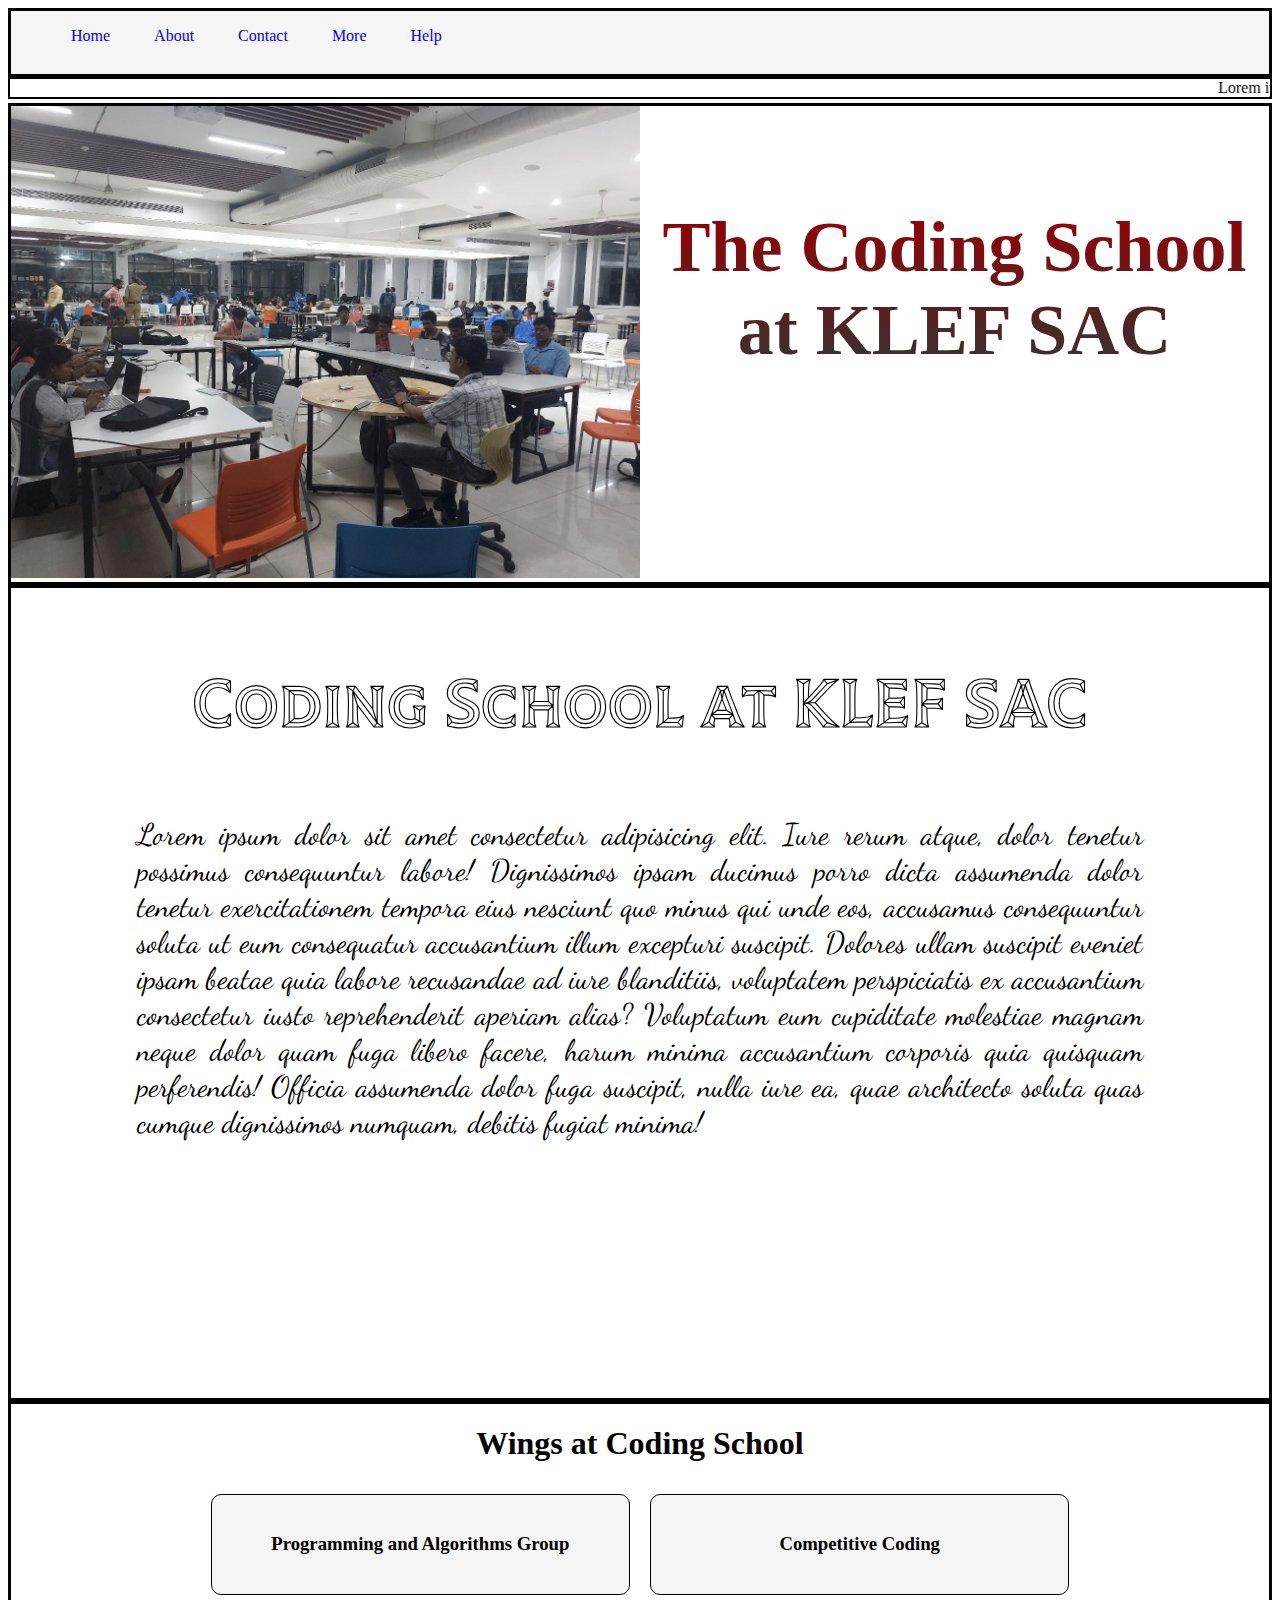
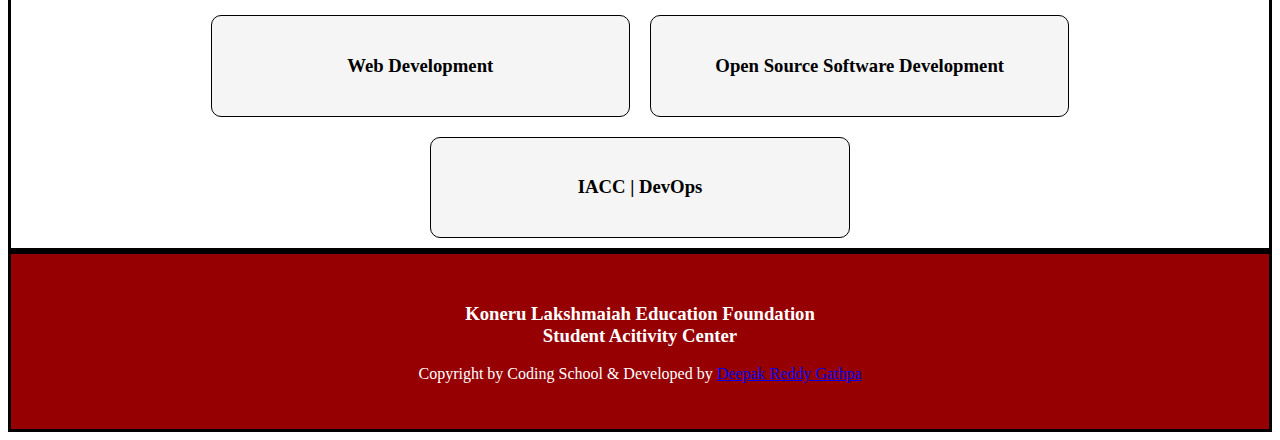
<file: index.html>
<!DOCTYPE html>
<html lang="en">
<head>
    <meta charset="UTF-8">
    <meta http-equiv="X-UA-Compatible" content="IE=edge">
    <meta name="viewport" content="width=device-width, initial-scale=1.0">
    <title>My Coding School</title>
    <link rel="stylesheet" href="index.css">
</head>
<body>
    <div class="container">
        <div class="one common">
            <ul>
                <li><a href="#">Home</a></li>
                <li><a href="About.html">About</a></li>
                <li><a href="contact.html">Contact</a></li>
                <li><a href="more.html">More</a></li>
                <li><a href="help.css">Help</a></li>
            </ul>
        </div>

        <marquee behavior="" direction="">Lorem ipsum dolor, sit amet consectetur adipisicing elit. Culpa eveniet ipsum libero magnam, minus earum, saepe distinctio consectetur natus quasi ex autem voluptatibus velit doloribus eligendi assumenda mollitia impedit obcaecati laborum cum. Libero deleniti veniam nulla, consectetur accusantium minima obcaecati iste eos sit unde distinctio laudantium dolores ipsam sunt temporibus at, nobis ab nostrum eum corporis illo. Repellendus sunt nesciunt hic dolor iusto minus dolore beatae autem minima at modi sequi tempore quam eum debitis ad, odio quisquam voluptatibus delectus. Rerum earum ducimus laboriosam veniam libero esse fugiat possimus accusamus quod? Cum doloremque non aliquid nihil deserunt commodi ullam laudantium.</marquee>
        
        <div class="two common">
            <div class="two-one">
                <img src="main.jpeg" alt="">
            </div>
            <div class="two-two">
                <h1>The Coding School at KLEF SAC</h1>
            </div>
        </div>
        <div class="three common">
           <center>
            <p id="heading">Coding School at KLEF SAC</p>
            <p id="random">Lorem ipsum dolor sit amet consectetur adipisicing elit. Iure rerum atque, dolor tenetur possimus consequuntur labore! Dignissimos ipsam ducimus porro dicta assumenda dolor tenetur exercitationem tempora eius nesciunt quo minus qui unde eos, accusamus consequuntur soluta ut eum consequatur accusantium illum excepturi suscipit. Dolores ullam suscipit eveniet ipsam beatae quia labore recusandae ad iure blanditiis, voluptatem perspiciatis ex accusantium consectetur iusto reprehenderit aperiam alias? Voluptatum eum cupiditate molestiae magnam neque dolor quam fuga libero facere, harum minima accusantium corporis quia quisquam perferendis! Officia assumenda dolor fuga suscipit, nulla iure ea, quae architecto soluta quas cumque dignissimos numquam, debitis fugiat minima!</p>
           </center>
        </div>
        <div class="four common">
           <center>
            <h1>Wings at Coding School</h1>
           </center>

           <div class="wingnames">
            <div class="wing">
                <h3>Programming and Algorithms Group</h3>
            </div>
            <div class="wing">
                <h3>Competitive Coding</h3>
            </div>
            <div class="wing">
                <h3>Web Development</h3>
            </div>
            <div class="wing">
                <h3>Open Source Software Development</h3>
            </div>
            <div class="wing">
                <h3>IACC | DevOps</h3>
            </div>
           </div>

        </div>
        <div class="five common">
          <center>
            <h3>Koneru Lakshmaiah Education Foundation <br>Student Acitivity Center</h3>

            <p>Copyright by Coding School & Developed by <a href="https://github.com/DeepakReddyG"> Deepak Reddy Gathpa </a></p>
          </center>
        </div>
    </div>
</body>
</html>
</file>
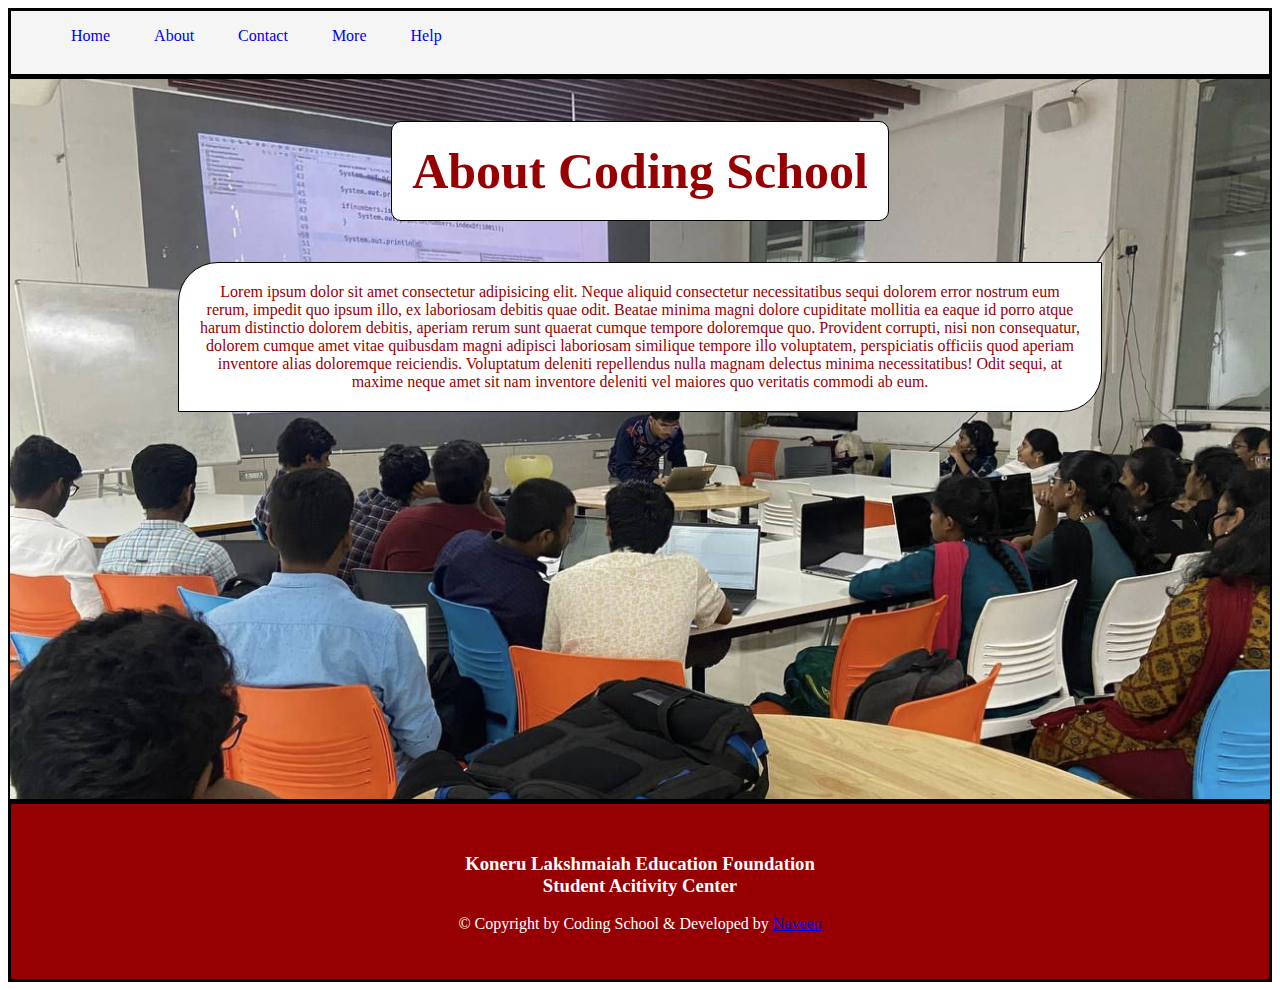
<file: About.html>
<!DOCTYPE html>
<html lang="en">
<head>
    <meta charset="UTF-8">
    <meta http-equiv="X-UA-Compatible" content="IE=edge">
    <meta name="viewport" content="width=device-width, initial-scale=1.0">
    <title>About</title>
    <link rel="stylesheet" href="About.css">
</head>
<body>
    <div class="container">
        <!-- this is first division -->
        <div class="one common">
            <ul>
                <li><a href="index.html">Home</a></li>
                <li><a href="About.html">About</a></li>
                <li><a href="contact.html">Contact</a></li>
                <li><a href="more.html">More</a></li>
                <li><a href="help.html">Help</a></li>
            </ul>
        </div>
        <div class="two">
            <center>
                <div class="two-inner">
                    <h2>About Coding School</h2>
                    <p>Lorem ipsum dolor sit amet consectetur adipisicing elit. Neque aliquid consectetur necessitatibus sequi dolorem error nostrum eum rerum, impedit quo ipsum illo, ex laboriosam debitis quae odit. Beatae minima magni dolore cupiditate mollitia ea eaque id porro atque harum distinctio dolorem debitis, aperiam rerum sunt quaerat cumque tempore doloremque quo. Provident corrupti, nisi non consequatur, dolorem cumque amet vitae quibusdam magni adipisci laboriosam similique tempore illo voluptatem, perspiciatis officiis quod aperiam inventore alias doloremque reiciendis. Voluptatum deleniti repellendus nulla magnam delectus minima necessitatibus! Odit sequi, at maxime neque amet sit nam inventore deleniti vel maiores quo veritatis commodi ab eum.</p>
                </div>
            </center>
        </div>




         <!-- This is fifth division    -->
        <div class="five common">
            <center>
              <h3>Koneru Lakshmaiah Education Foundation <br>Student Acitivity Center</h3>
  
              <p> &copy Copyright by Coding School & Developed by <a href="https://github.com/Naveenalla3000">Naveen</a></p>
            </center>
          </div>
    </div>
    
</body>
</html>
</file>
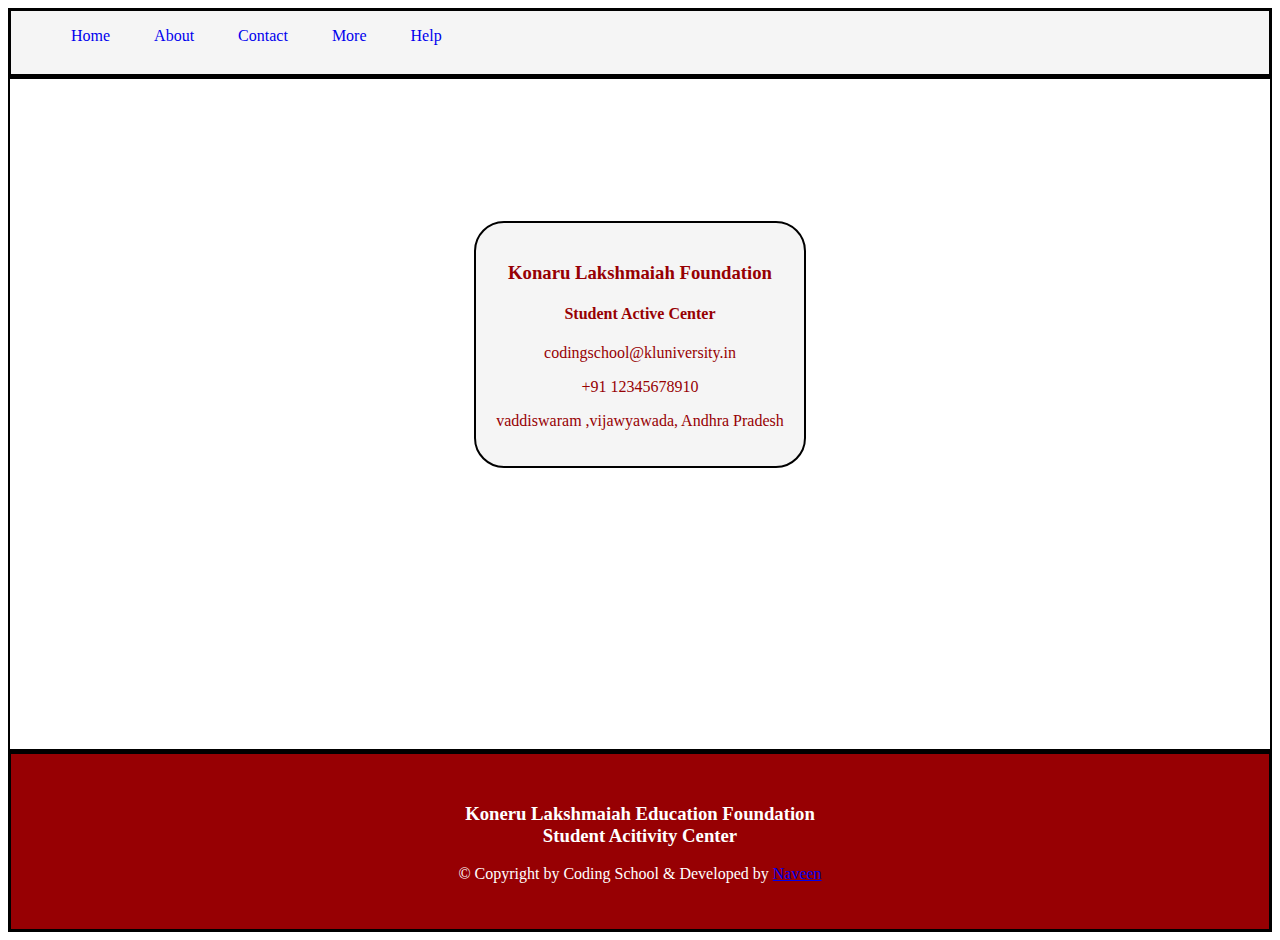
<file: contact.html>
<!DOCTYPE html>
<html lang="en">
<head>
    <meta charset="UTF-8">
    <meta http-equiv="X-UA-Compatible" content="IE=edge">
    <meta name="viewport" content="width=device-width, initial-scale=1.0">
    <title>contact</title>
    <link rel="stylesheet" href="contact.css">
</head>
<body>
    <div class="container">
        <!-- This is first division -->
        <div class="one common">
            <ul>
                <li><a href="index.html">Home</a></li>
                <li><a href="About.html">About</a></li>
                <li><a href="contact.html">Contact</a></li>
                <li><a href="more.html">More</a></li>
                <li><a href="help.html">Help</a></li>
            </ul>
        </div>
        <div class="two">
            <div class="two-inner">
                <h3>Konaru Lakshmaiah Foundation</h3>
                <h4>Student Active Center</h4>
                <p>codingschool@kluniversity.in</p>
                <p>+91 12345678910</p>
                <p>vaddiswaram ,vijawyawada, Andhra Pradesh</p>
            </div>
        </div>
        <!-- This is fifth division -->
        <div class="five common">
            <center>
              <h3>Koneru Lakshmaiah Education Foundation <br>Student Acitivity Center</h3>
  
              <p> &copy Copyright by Coding School & Developed by <a href="https://github.com/Naveenalla3000">Naveen</a></p>
            </center>
          </div>
    </div>

</body>
</html>
</file>
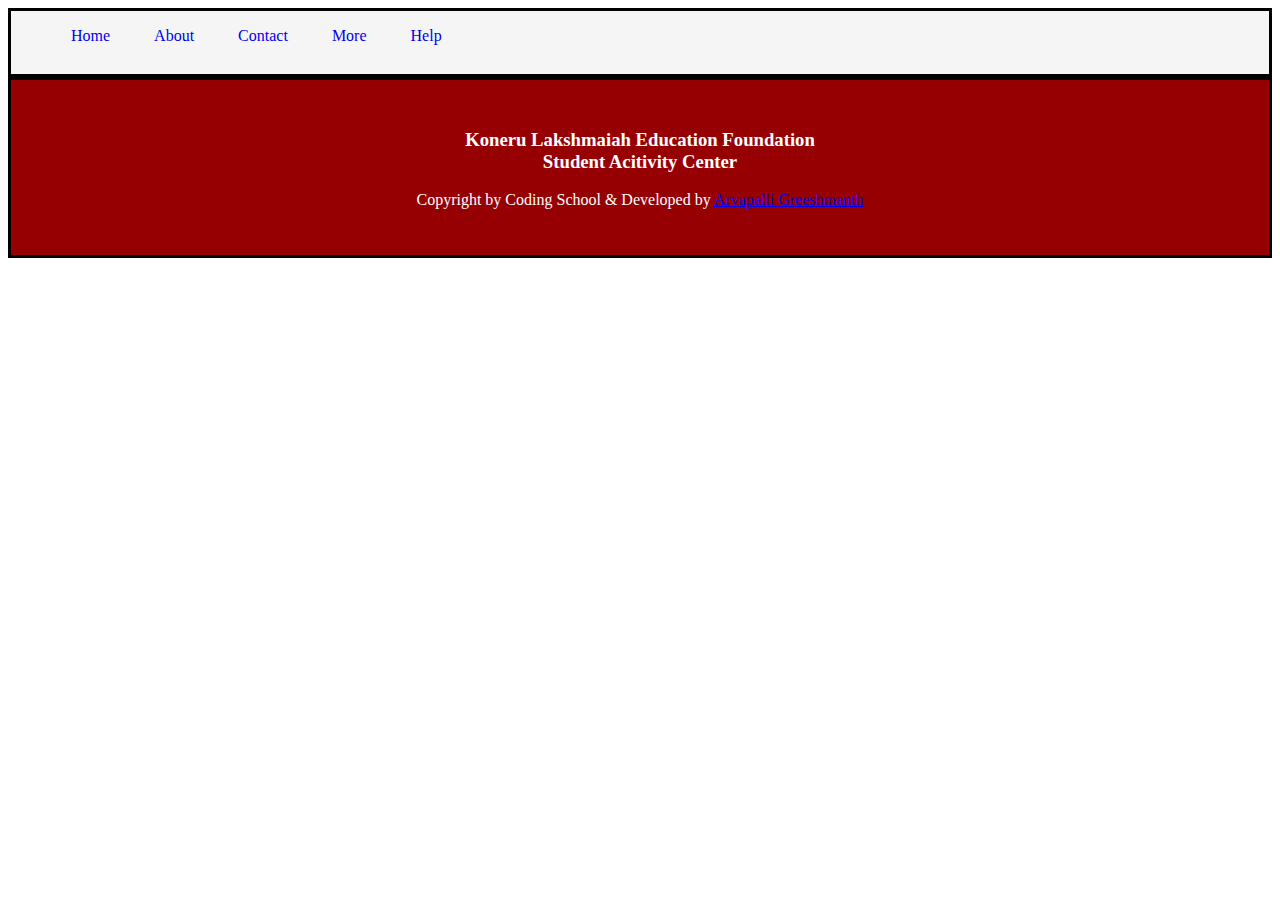
<file: Help.html>
<!DOCTYPE html>
<html lang="en">
<head>
    <meta charset="UTF-8">
    <meta http-equiv="X-UA-Compatible" content="IE=edge">
    <meta name="viewport" content="width=device-width, initial-scale=1.0">
    <title>Help</title>
    <link rel="stylesheet" href="Help.css">
</head>
<body>
    <div class="container">
        <div class="one common">
            <ul>
                <li><a href="index.html">Home</a></li>
                <li><a href="About.html">About</a></li>
                <li><a href="contact.html">Contact</a></li>
                <li><a href="More.html">More</a></li>
                <li><a href="Help.html">Help</a></li>
            </ul>
        </div>
    </div>
    <div class="five common">
        <center>
          <h3>Koneru Lakshmaiah Education Foundation <br>Student Acitivity Center</h3>

          <p>Copyright by Coding School & Developed by <a href="https://github.com/Greeshmanth3699">Arvapalli Greeshmanth</a></p>
        </center>
      </div>
</body>
</html>
</file>
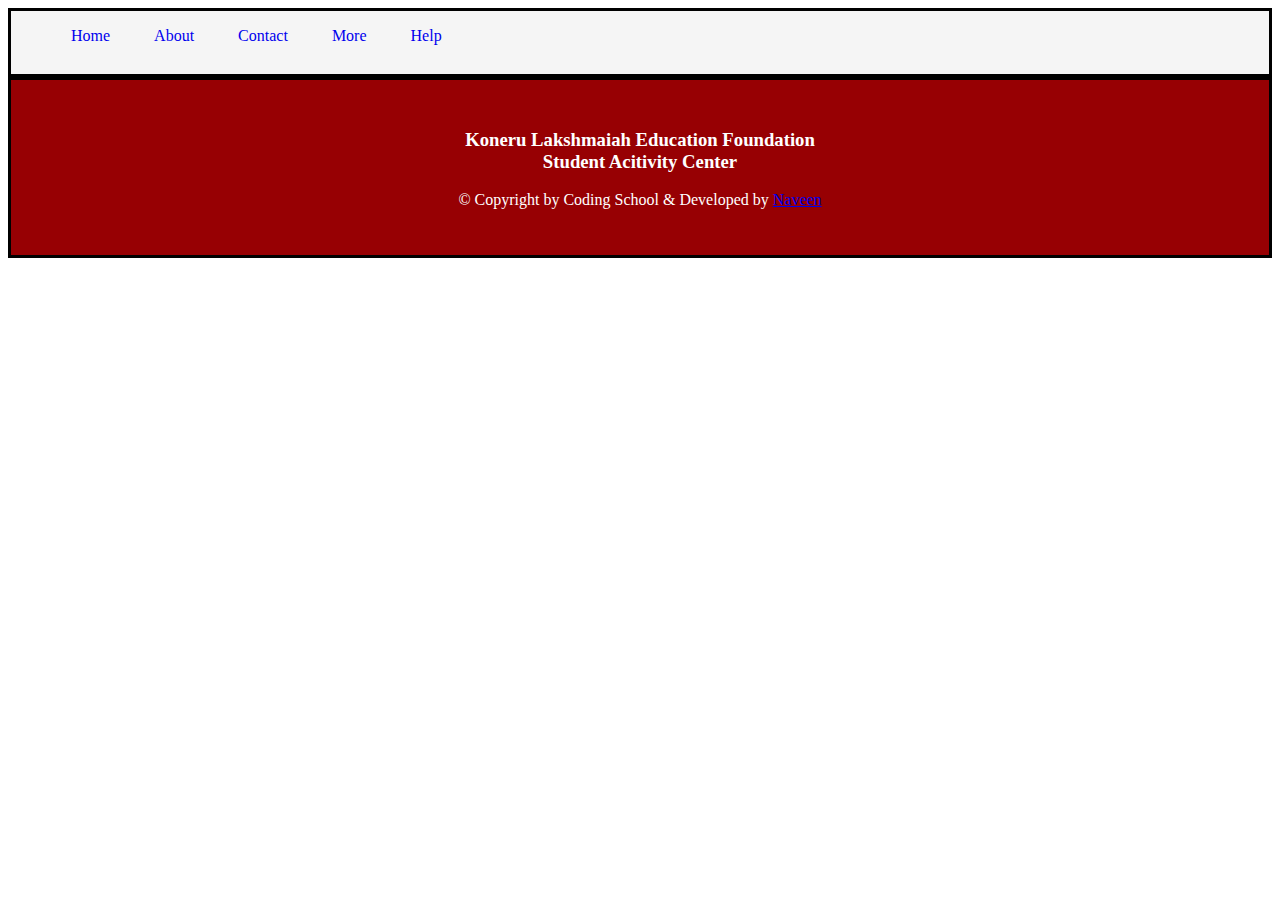
<file: help.html>
<!DOCTYPE html>
<html lang="en">
<head>
    <meta charset="UTF-8">
    <meta http-equiv="X-UA-Compatible" content="IE=edge">
    <meta name="viewport" content="width=device-width, initial-scale=1.0">
    <title>About</title>
    <link rel="stylesheet" href="help.css">
</head>
<body>
    <div class="container">
        <div class="one common">
            <ul>
                <li><a href="index.html">Home</a></li>
                <li><a href="About.html">About</a></li>
                <li><a href="contact.html">Contact</a></li>
                <li><a href="more.html">More</a></li>
                <li><a href="help.html">Help</a></li>
            </ul>
        </div>
        <div class="five common">
            <center>
              <h3>Koneru Lakshmaiah Education Foundation <br>Student Acitivity Center</h3>
  
              <p> &copy Copyright by Coding School & Developed by <a href="https://github.com/Naveenalla3000">Naveen</a></p>
            </center>
          </div>
    </div>
    
</body>
</html>
</file>
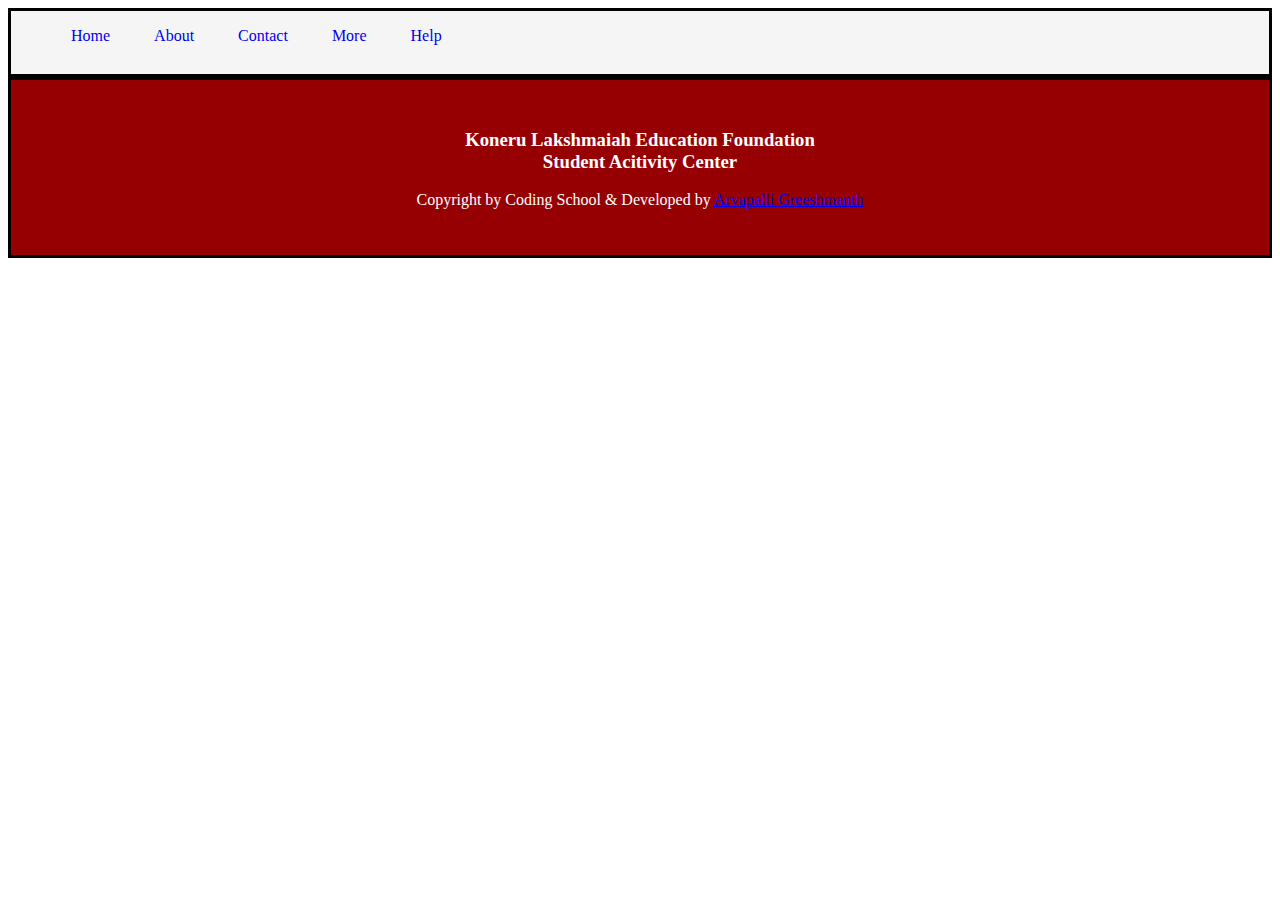
<file: More.html>
<!DOCTYPE html>
<html lang="en">
<head>
    <meta charset="UTF-8">
    <meta http-equiv="X-UA-Compatible" content="IE=edge">
    <meta name="viewport" content="width=device-width, initial-scale=1.0">
    <title>More</title>
    <link rel="stylesheet" href="More.css">
</head>
<body>
    <div class="container">
        <div class="one common">
            <ul>
                <li><a href="index.html">Home</a></li>
                <li><a href="About.html">About</a></li>
                <li><a href="contact.html">Contact</a></li>
                <li><a href="More.html">More</a></li>
                <li><a href="Help.html">Help</a></li>
            </ul>
        </div>
    </div>
    <div class="five common">
        <center>
          <h3>Koneru Lakshmaiah Education Foundation <br>Student Acitivity Center</h3>

          <p>Copyright by Coding School & Developed by <a href="https://github.com/Greeshmanth3699">Arvapalli Greeshmanth</a></p>
        </center>
      </div>
</body>
</html>
</file>
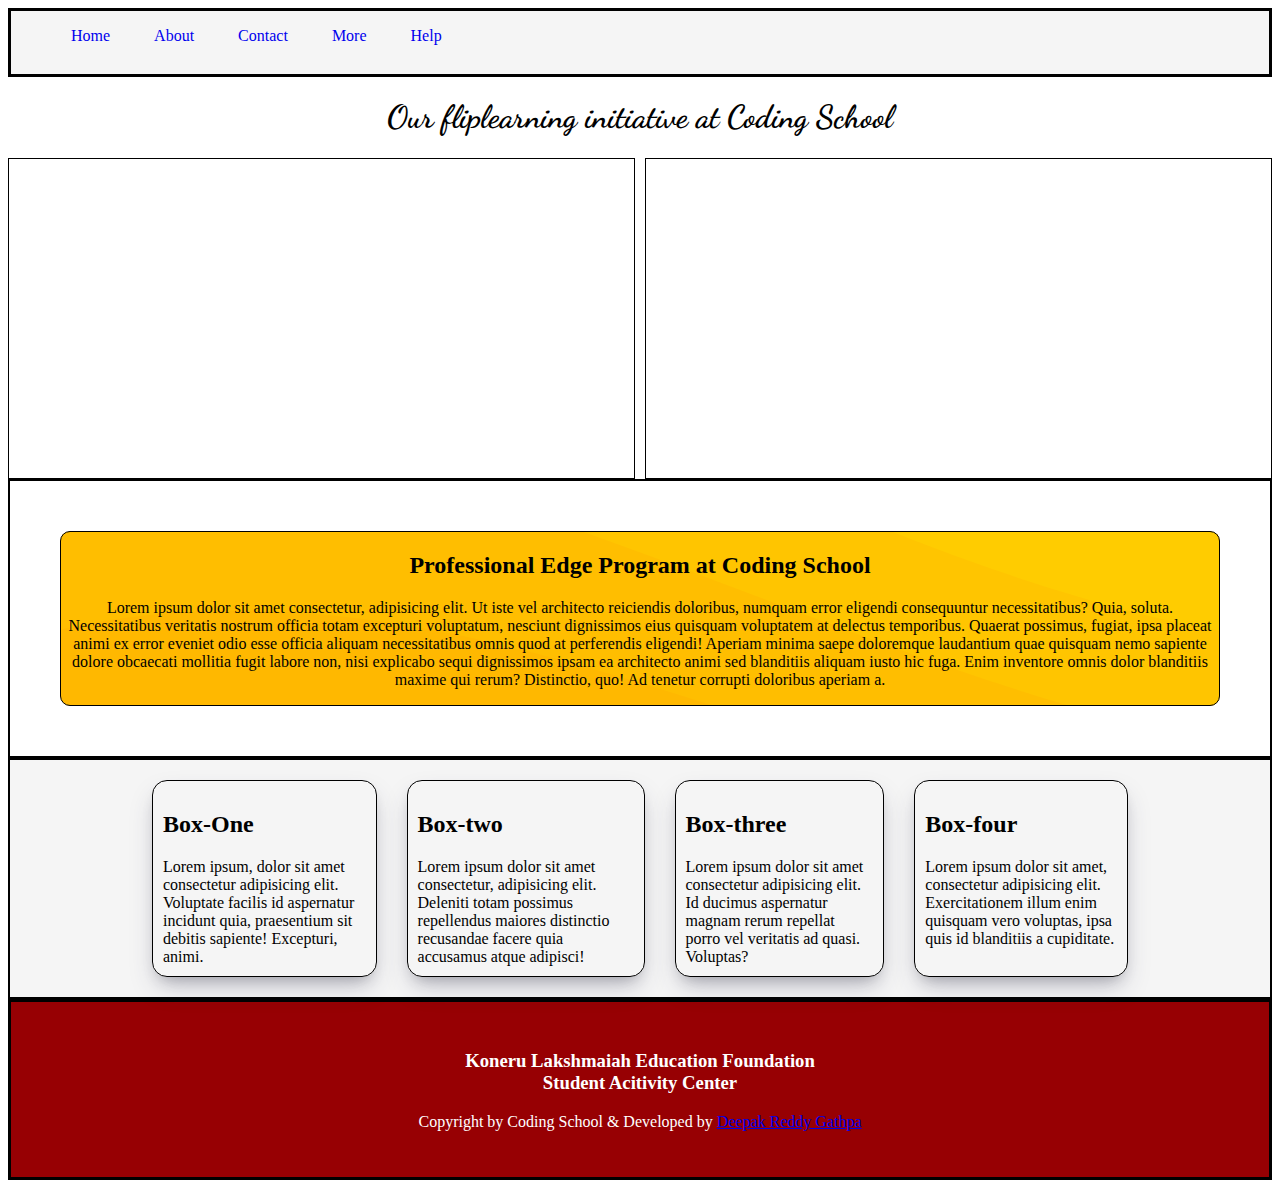
<file: more.html>
<!DOCTYPE html>
<html lang="en">
<head>
    <meta charset="UTF-8">
    <meta http-equiv="X-UA-Compatible" content="IE=edge">
    <meta name="viewport" content="width=device-width, initial-scale=1.0">
    <title>more</title>
    <link rel="stylesheet" href="more.css">
</head>
<body>
    <div class="container">

        <!-- this is first division -->
        <div class="one common">
            <ul>
                <li><a href="index.html">Home</a></li>
                <li><a href="About.html">About</a></li>
                <li><a href="contact.html">Contact</a></li>
                <li><a href="more.html">More</a></li>
                <li><a href="help.html">Help</a></li>
            </ul>
        </div>


        <div class="two">
            <div class="two-inner">
                <h1>Our fliplearning initiative at Coding School</h1>
                <div class="fliplearning">
                    <div class="flipone">
                        <iframe width="560" height="315" src="https://www.youtube.com/embed/NXgUoiCPs_M" title="YouTube video player" frameborder="0" allow="accelerometer; autoplay; clipboard-write; encrypted-media; gyroscope; picture-in-picture; web-share" allowfullscreen></iframe>
                    </div>
                    <div class="fliptwo">
                        <iframe width="560" height="315" src="https://www.youtube.com/embed/asU4pmoLrUA" title="YouTube video player" frameborder="0" allow="accelerometer; autoplay; clipboard-write; encrypted-media; gyroscope; picture-in-picture; web-share" allowfullscreen></iframe>

                    </div>
                </div>
            </div>
        </div>

        <div class="three">
            <div class="three-inner">
                <h2>Professional Edge Program at Coding School</h2>
                <p>Lorem ipsum dolor sit amet consectetur, adipisicing elit. Ut iste vel architecto reiciendis doloribus, numquam error eligendi consequuntur necessitatibus? Quia, soluta. Necessitatibus veritatis nostrum officia totam excepturi voluptatum, nesciunt dignissimos eius quisquam voluptatem at delectus temporibus. Quaerat possimus, fugiat, ipsa placeat animi ex error eveniet odio esse officia aliquam necessitatibus omnis quod at perferendis eligendi! Aperiam minima saepe doloremque laudantium quae quisquam nemo sapiente dolore obcaecati mollitia fugit labore non, nisi explicabo sequi dignissimos ipsam ea architecto animi sed blanditiis aliquam iusto hic fuga. Enim inventore omnis dolor blanditiis maxime qui rerum? Distinctio, quo! Ad tenetur corrupti doloribus aperiam a.</p>
            </div>
        </div>

        <div class="four">
            <div class="four-inner">
                <div class="boxes">
                    <h2>Box-One</h2>
                    Lorem ipsum, dolor sit amet consectetur adipisicing elit. Voluptate facilis id aspernatur incidunt quia, praesentium sit debitis sapiente! Excepturi, animi.
                </div>
                <div class="boxes">
                    <h2>Box-two</h2>
                    Lorem ipsum dolor sit amet consectetur, adipisicing elit. Deleniti totam possimus repellendus maiores distinctio recusandae facere quia accusamus atque adipisci!
                </div>
                <div class="boxes">
                    <h2>Box-three</h2>
                    Lorem ipsum dolor sit amet consectetur adipisicing elit. Id ducimus aspernatur magnam rerum repellat porro vel veritatis ad quasi. Voluptas?
                </div>
                <div class="boxes">
                    <h2>Box-four</h2>
                    Lorem ipsum dolor sit amet, consectetur adipisicing elit. Exercitationem illum enim quisquam vero voluptas, ipsa quis id blanditiis a cupiditate.
                </div>
            </div>
        </div>




        <!-- this is fifth division -->
        <div class="five common">
            <center>
              <h3>Koneru Lakshmaiah Education Foundation <br>Student Acitivity Center</h3>
  
              <p>Copyright by Coding School & Developed by <a href="https://github.com/DeepakReddyG"> Deepak Reddy Gathpa </a></p>
            </center>
          </div>
    </div>
</body>
</html>
</file>
<file: index.css>
@import url('https://fonts.googleapis.com/css2?family=Tilt+Prism&display=swap'); 
@import url('https://fonts.googleapis.com/css2?family=Dancing+Script&display=swap'); 

.common {
    border: 3px solid black;

}

.one {
    background-color: whitesmoke;
    height: 7vh;
}

marquee {
    border: 2px solid black;
}


.two {
    display: flex;
}
.two-one {
    width: 50%;
}
.two-one img {
    width: 100%;
}
.two-two {
    width: 50%;
    text-align: center;
}
.two-two h1{
    font-size: 72px;
    background: -webkit-linear-gradient(rgb(151, 0, 3), #333);
    -webkit-background-clip: text;
    -webkit-text-fill-color: transparent;

    margin-top: 100px;
}


.three {
    background-color: white;
    height: 90vh;
}

#heading {
    font-family: 'Tilt Prism', cursive;
    font-size: 70px;
}

#random {
    text-align: justify;
    width: 80%;
    font-family: 'Dancing Script', cursive;
    font-size: 30px;
}

.four {
    background-color: white;
}
.five {
    background-color: rgb(151, 0, 3);
    padding: 30px;
}
.five h3 {
    color: white;
}
.five p {
    color: white;
}
.one li {
    display: inline;
    padding: 20px;

}
.one a {
    text-decoration: none;
}


.wingnames {
    display: flex;
    flex-wrap: wrap;
    align-items: center;
    justify-content: center;

}

.wing {
    border: 1px solid black;
    background-color: whitesmoke;
    border-radius: 10px;
    text-align: center;
    margin: 10px;
    padding: 20px;
    width: 30%;
}
</file>
<file: About.css>
.common {
    border: 3px solid black;

}
.one {
    background-color: whitesmoke;
    height: 7vh;
}
.one li {
    display: inline;
    padding: 20px;

}
.one a {
    text-decoration: none;
}
.five {
    background-color: rgb(151, 0, 3);
    padding: 30px;
}
.five h3 {
    color: white;
}
.five p {
    color: white;
}
.two{
    background-image: url(working.jpg);
    /* opacity: 0.5; */
    height: 80vh;
   border: 2px solid black;
   background-repeat: no-repeat;
   background-size: cover;
  
   
}

.two h2{
    font-size: 50px;
    color: rgb(151,0,3);
    border: 1px solid black;
    padding: 20px;
    border-radius: 10px;
    width: fit-content;
    background-color: white;
}
.two p{
    color: rgb(151, 0, 3);
    border: 1px solid black;
    padding: 20px;
    border-radius: 40px 0px ;
    width: 70%;
    background-color: white;
}
</file>
<file: contact.css>
.common {
    border: 3px solid black;

}
.one {
    background-color: whitesmoke;
    height: 7vh;
}
.one li {
    display: inline;
    padding: 20px;

}
.one a {
    text-decoration: none;
}
.five {
    background-color: rgb(151, 0, 3);
    padding: 30px;
}
.five h3 {
    color: white;
}
.five p {
    color: white;
}
.two{
    text-align: center;
    border: 2px solid black;
    padding: 20px;
    height: 70vh;

}
.two-inner{
    border: 2px solid black;
    color: rgb(151,0,3);
    width: fit-content;
    margin: auto;
    padding: 20px;
    border-radius: 30px;
    background-color: whitesmoke;
    margin-top: 10%;

}
</file>
<file: Help.css>
.common {
    border: 3px solid black;

}
.one {
    background-color: whitesmoke;
    height: 7vh;
}
.one li {
    display: inline;
    padding: 20px;

}
.one a {
    text-decoration: none;
}
.five {
    background-color: rgb(151, 0, 3);
    padding: 30px;
}
.five h3 {
    color: white;
}
.five p {
    color: white;
}
</file>
<file: help.css>
.common {
    border: 3px solid black;

}
.one {
    background-color: whitesmoke;
    height: 7vh;
}
.one li {
    display: inline;
    padding: 20px;

}
.one a {
    text-decoration: none;
}
.five {
    background-color: rgb(151, 0, 3);
    padding: 30px;
}
.five h3 {
    color: white;
}
.five p {
    color: white;
}
</file>
<file: More.css>
.common {
    border: 3px solid black;

}
.one {
    background-color: whitesmoke;
    height: 7vh;
}
.one li {
    display: inline;
    padding: 20px;

}
.one a {
    text-decoration: none;
}
.five {
    background-color: rgb(151, 0, 3);
    padding: 30px;
}
.five h3 {
    color: white;
}
.five p {
    color: white;
}
</file>
<file: more.css>
@import url('https://fonts.googleapis.com/css2?family=Dancing+Script&display=swap'); 

.common {
    border: 3px solid black;
}
.one {
    background-color: whitesmoke;
    height: 7vh;
}

.one li {
    display: inline;
    padding: 20px;

}
.one a {
    text-decoration: none;
}

.five {
    background-color: rgb(151, 0, 3);
    padding: 30px;
}
.five h3 {
    color: white;
}
.five p {
    color: white;
}

.two-inner {
    text-align: center;
}
.two-inner h1 {
    font-family: 'Dancing Script', cursive; 
}

.fliplearning {
    display: flex;
    gap: 10px;
}

.flipone  {
    border: 1px solid black;
    width: 50%;
}
.flipone iframe {
    width: 100%;
}
.fliptwo {
    border: 1px solid black;
    width: 50%;
}
.fliptwo iframe {
    width: 100%;
}


.three {
    border: 2px solid black;
    padding: 50px;
}

.three-inner {
    border: 1px solid black;
    border-radius: 10px;
    text-align: center;

    background-color: #ffaa00;
background-image: url("data:image/svg+xml,%3Csvg xmlns='http://www.w3.org/2000/svg' width='100%25' height='100%25' viewBox='0 0 1600 800'%3E%3Cg %3E%3Cpath fill='%23ffb100' d='M486 705.8c-109.3-21.8-223.4-32.2-335.3-19.4C99.5 692.1 49 703 0 719.8V800h843.8c-115.9-33.2-230.8-68.1-347.6-92.2C492.8 707.1 489.4 706.5 486 705.8z'/%3E%3Cpath fill='%23ffb800' d='M1600 0H0v719.8c49-16.8 99.5-27.8 150.7-33.5c111.9-12.7 226-2.4 335.3 19.4c3.4 0.7 6.8 1.4 10.2 2c116.8 24 231.7 59 347.6 92.2H1600V0z'/%3E%3Cpath fill='%23ffbe00' d='M478.4 581c3.2 0.8 6.4 1.7 9.5 2.5c196.2 52.5 388.7 133.5 593.5 176.6c174.2 36.6 349.5 29.2 518.6-10.2V0H0v574.9c52.3-17.6 106.5-27.7 161.1-30.9C268.4 537.4 375.7 554.2 478.4 581z'/%3E%3Cpath fill='%23ffc500' d='M0 0v429.4c55.6-18.4 113.5-27.3 171.4-27.7c102.8-0.8 203.2 22.7 299.3 54.5c3 1 5.9 2 8.9 3c183.6 62 365.7 146.1 562.4 192.1c186.7 43.7 376.3 34.4 557.9-12.6V0H0z'/%3E%3Cpath fill='%23ffcc00' d='M181.8 259.4c98.2 6 191.9 35.2 281.3 72.1c2.8 1.1 5.5 2.3 8.3 3.4c171 71.6 342.7 158.5 531.3 207.7c198.8 51.8 403.4 40.8 597.3-14.8V0H0v283.2C59 263.6 120.6 255.7 181.8 259.4z'/%3E%3Cpath fill='%23ffd914' d='M1600 0H0v136.3c62.3-20.9 127.7-27.5 192.2-19.2c93.6 12.1 180.5 47.7 263.3 89.6c2.6 1.3 5.1 2.6 7.7 3.9c158.4 81.1 319.7 170.9 500.3 223.2c210.5 61 430.8 49 636.6-16.6V0z'/%3E%3Cpath fill='%23ffe529' d='M454.9 86.3C600.7 177 751.6 269.3 924.1 325c208.6 67.4 431.3 60.8 637.9-5.3c12.8-4.1 25.4-8.4 38.1-12.9V0H288.1c56 21.3 108.7 50.6 159.7 82C450.2 83.4 452.5 84.9 454.9 86.3z'/%3E%3Cpath fill='%23ffef3d' d='M1600 0H498c118.1 85.8 243.5 164.5 386.8 216.2c191.8 69.2 400 74.7 595 21.1c40.8-11.2 81.1-25.2 120.3-41.7V0z'/%3E%3Cpath fill='%23fff852' d='M1397.5 154.8c47.2-10.6 93.6-25.3 138.6-43.8c21.7-8.9 43-18.8 63.9-29.5V0H643.4c62.9 41.7 129.7 78.2 202.1 107.4C1020.4 178.1 1214.2 196.1 1397.5 154.8z'/%3E%3Cpath fill='%23ffff66' d='M1315.3 72.4c75.3-12.6 148.9-37.1 216.8-72.4h-723C966.8 71 1144.7 101 1315.3 72.4z'/%3E%3C/g%3E%3C/svg%3E");
background-attachment: fixed;
background-size: cover;
}


.four {
    border: 2px solid black;
    padding: 20px;

    background-color: whitesmoke;
}
.four-inner {
    display: flex;
    /* flex-direction: row-reverse; */
    column-gap: 30px;
    width: 80%;
    margin: auto;


}
.boxes {
    padding: 10px;
    border: 1px solid black;
    border-radius: 15px;

    box-shadow: rgba(50, 50, 93, 0.25) 0px 13px 27px -5px, rgba(0, 0, 0, 0.3) 0px 8px 16px -8px;  
}
</file>
